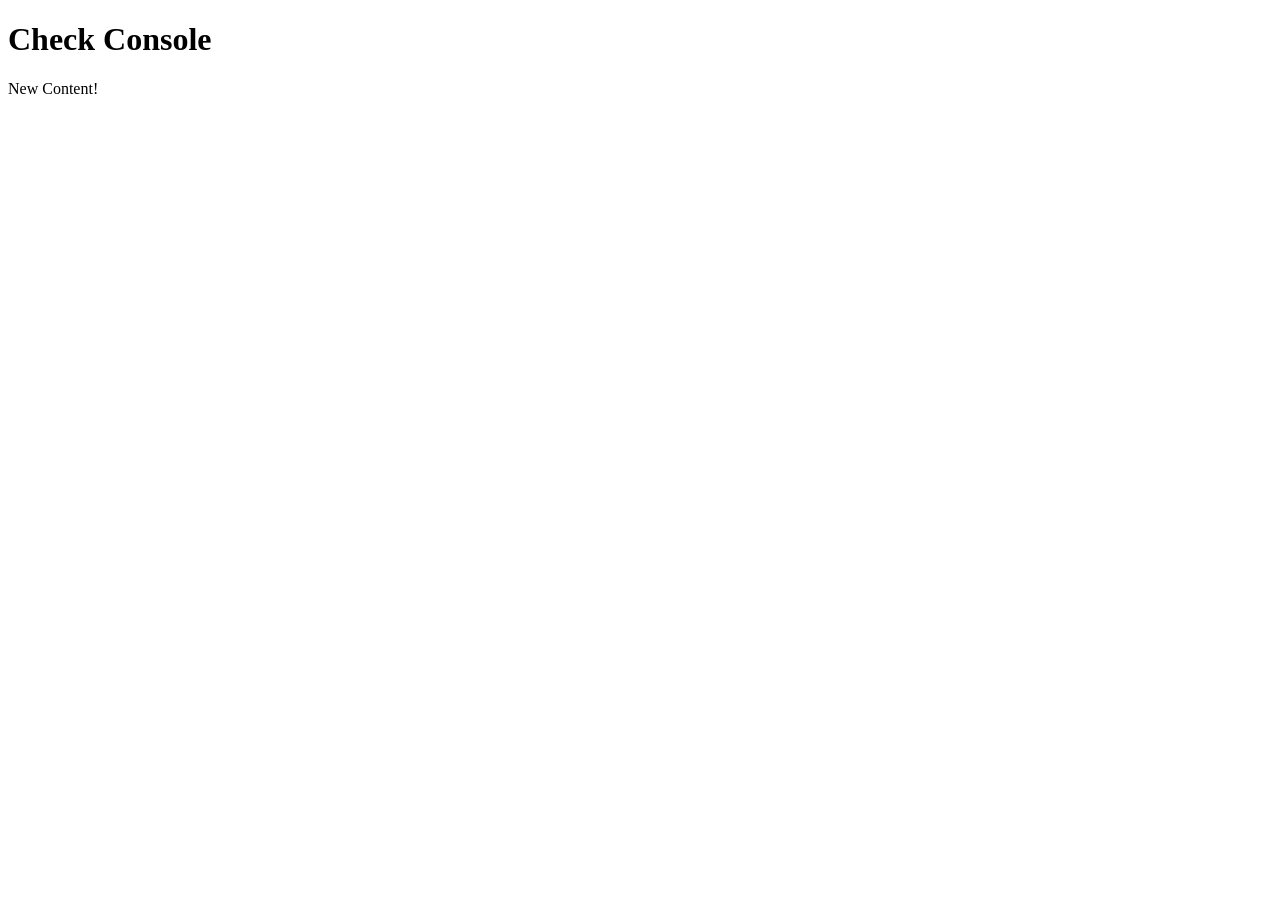
<file: JavaScriptStudys/Number/index.html>
<!DOCTYPE html>
<html lang="en">
<head>
    <meta charset="UTF-8">
    <meta name="viewport" content="width=device-width, initial-scale=1.0">
    <meta http-equiv="X-UA-Compatible" content="ie=edge">
    <title>Document</title>
</head>
<body>
    <h1>Check Console</h1>
    <div id="container"></div>
    <script src="numbers.js"></script>
</body>
</html>
</file>
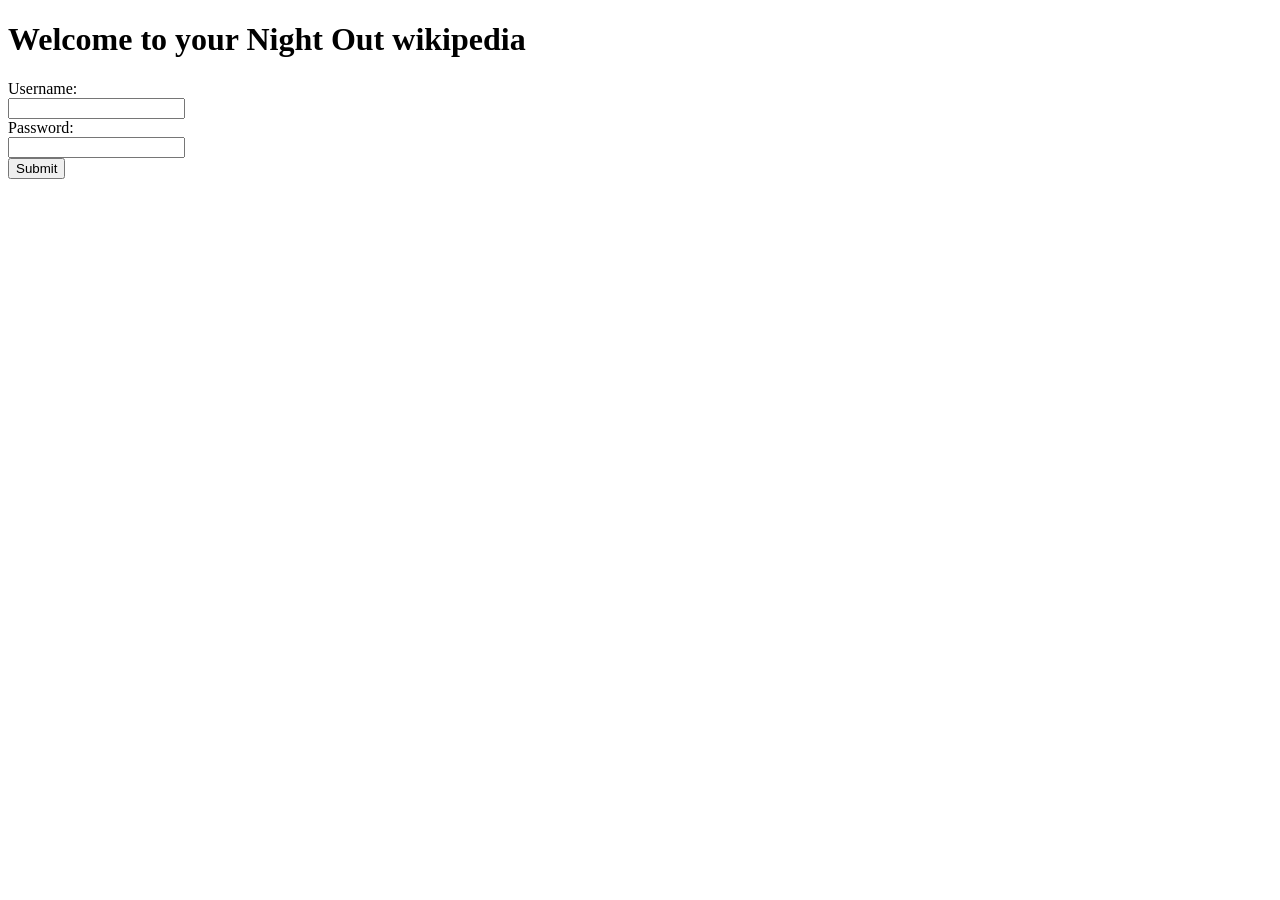
<file: Night Out/signup.html>
<!DOCTYPE html>
<html>
    <head>
    <title>Night Out</title>
        <h1>Welcome to your Night Out wikipedia</h1>
    </head>
    <body>
        <form method="post" action="signup.php">
            Username:<br>
            <input type="text" name="username"><br>
            Password:<br>
            <input type="text" name="password"><br>
            <input type="submit" value="Submit">

        </form>
    </body>
</html>
</file>
